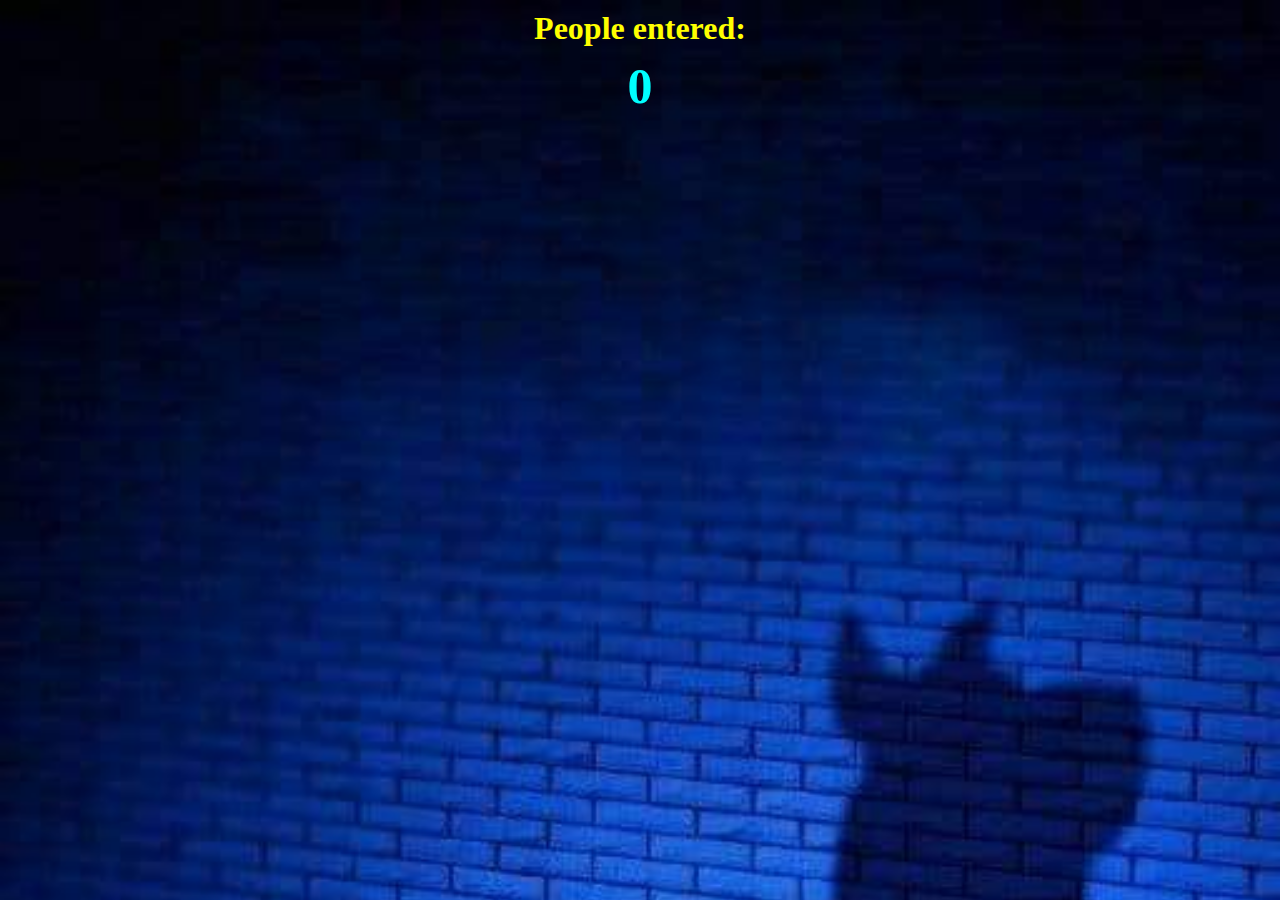
<file: index.html>
<html>
    <head>
    <link rel="stylesheet" href="index.css">
    </head>
    <body>
        <h1>People entered:</h1>
        <h2 id="coint-el">0</h2>
        <script src="index.js">

        </script>
    </body>
</html>
</file>
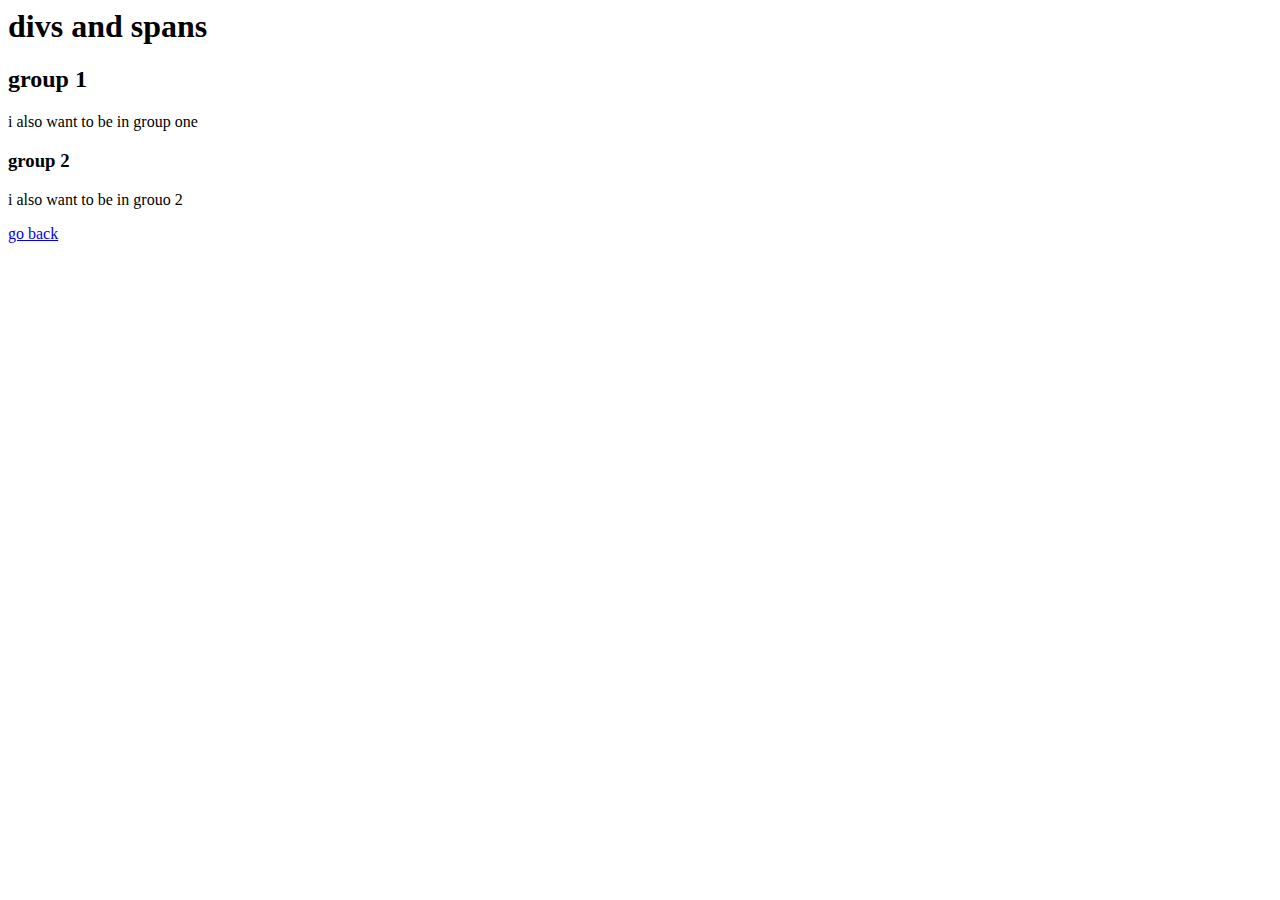
<file: divsandspans.html>
<html>
    <head>
        <title>divs and spans </title>
    </head>
    <body>
        <h1>divs and spans</h1>
        <h2>group 1</h2>
        <p> i also want to be in group one</p>
   <h3>group 2</h3>
   <p>i also want to be in grouo 2</p>
   <a href="list.html">go back</a>
    </body>
</html>
</file>
<file: index.css>
body{background-image: url("fb.jpg");
background-size: cover;
font-weight: bold;
font-family: Cambria, Cochin, Georgia, Times, 'Times New Roman', serif;
text-align: center;
}
h1{
    margin-top: 10px;
    margin-bottom: 10px;
    color: yellow;
}
h2{
    font-size: 50px;
    margin-top: 0;
    margin-bottom: 20px;
    color: aqua;
}
button{
    border:none;
    padding-top: 10px;
}
</file>
